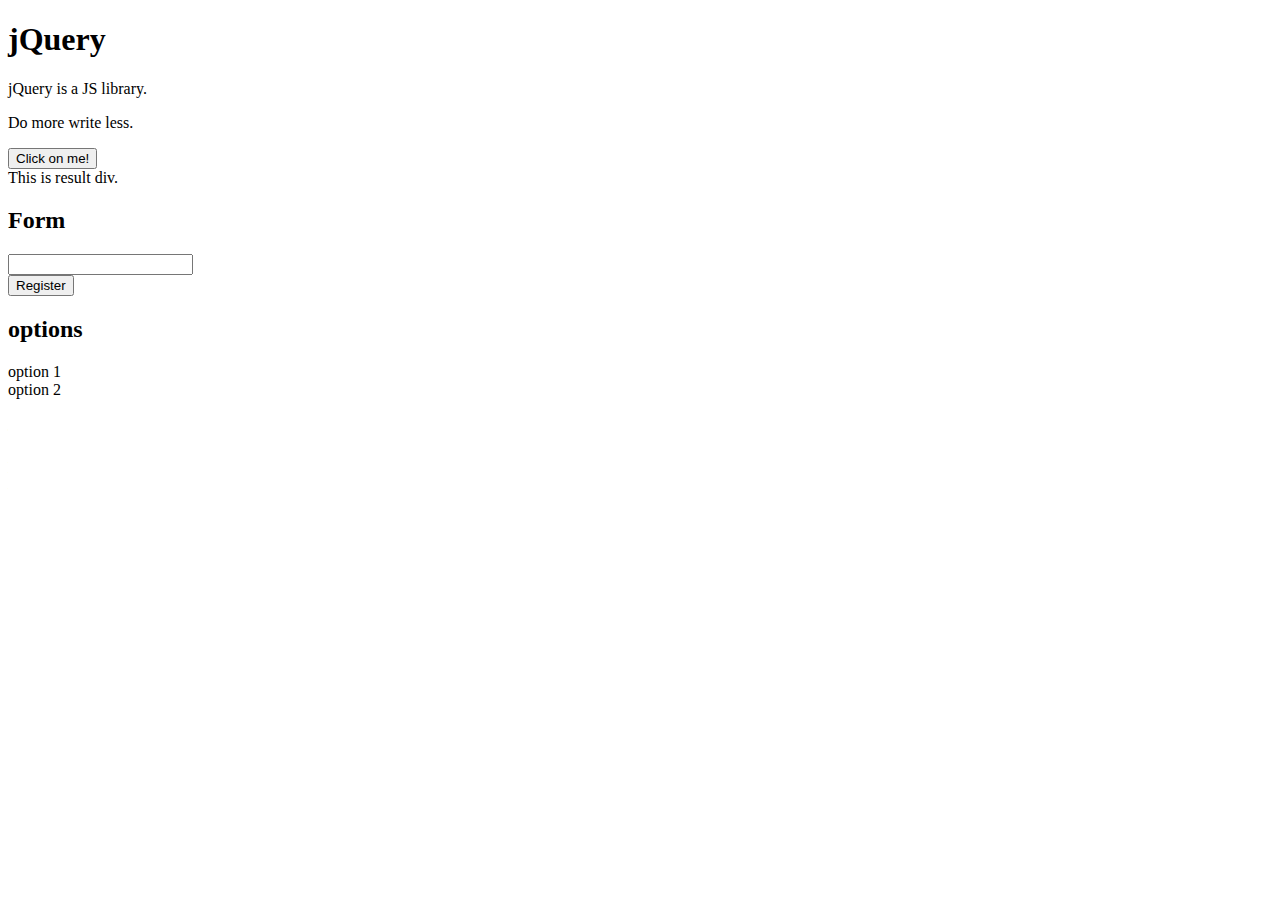
<file: practice.html>
<!DOCTYPE html>
<html lang="en">
  <head>
    <meta charset="UTF-8" />
    <meta name="viewport" content="width=device-width, initial-scale=1.0" />
    <title>Document</title>
    <style>
      .btn {
        background-color: black;
        color: white;
      }
    </style>
  </head>
  <body>
    <h1>jQuery</h1>

    <p>jQuery is a JS library.</p>
    <p>Do more write less.</p>

    <button id="btn1">Click on me!</button>

    <div id="results">This is result div.</div>

    <div>
      <h2>Form</h2>
      <form id="myForm">
        <input type="text" id="txtName"/>
      </form>
      <button id="btnRegister" >Register</button>
    </div>

    <h2>options</h2>
    <div>
      <li id="op1Link">option 1</li>
      <li id="op2Link">option 2</li>
    </div>

    <div>
      <div id="op1">
        <h5>option 1</h5>
        <p>
          Lorem ipsum dolor sit amet consectetur adipisicing elit. Quae mollitia
          in quas ipsa quod ratione dolorem voluptate voluptates nobis expedita?
          Distinctio quis voluptates at accusamus numquam adipisci obcaecati est
          ipsa.
        </p>
      </div>
      <div id="op2">
        <h5>option 2</h5>
        <p>
          Lorem ipsum dolor sit amet consectetur adipisicing elit. Quae mollitia
          in quas ipsa quod ratione dolorem voluptate voluptates nobis expedita?
          Distinctio quis voluptates at accusamus numquam adipisci obcaecati est
          ipsa.
        </p>
      </div>
    </div>

    <script src="./plugins/jQuery3.7.js"></script>
    <script src="./scripts/practice.js"></script>
  </body>
</html>
</file>
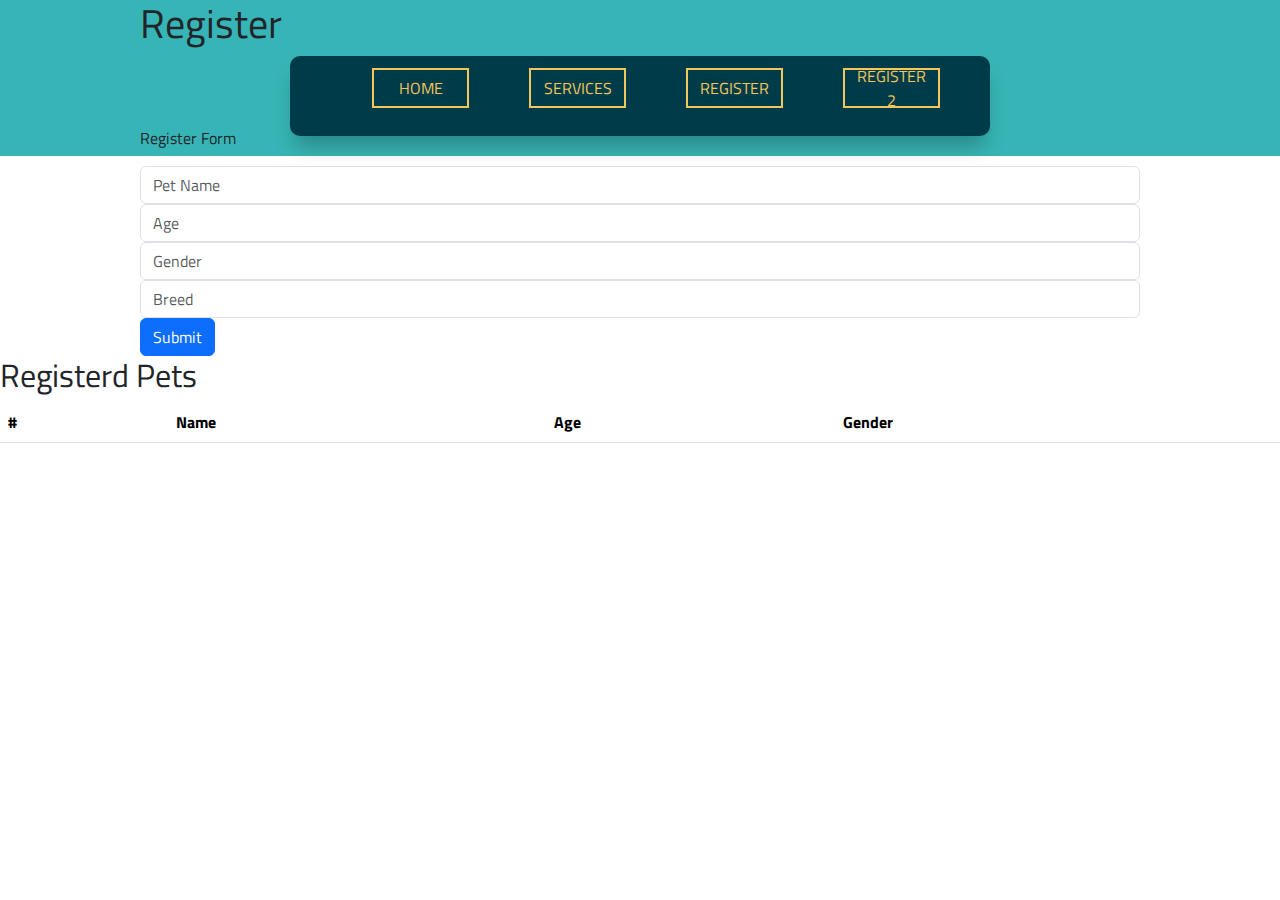
<file: register2.html>
<!DOCTYPE html>
<html lang="en">
  <head>
    <meta charset="UTF-8" />
    <meta name="viewport" content="width=device-width, initial-scale=1.0" />
    <link rel="stylesheet" href="https://cdn.jsdelivr.net/npm/bootstrap@5.3.3/dist/css/bootstrap.min.css">
    <link rel="stylesheet" href="./styles/main.css" />
    <link rel="preconnect" href="https://fonts.googleapis.com" />
    <link rel="preconnect" href="https://fonts.gstatic.com" crossorigin />
    <link
      href="https://fonts.googleapis.com/css2?family=Kalnia+Glaze:wght@100..700&family=Titillium+Web:ital,wght@0,200;0,300;0,400;0,600;0,700;0,900;1,200;1,300;1,400;1,600;1,700&family=Wittgenstein:ital,wght@0,400..900;1,400..900&display=swap"
      rel="stylesheet"
    />
    <title>Register</title>
  </head>
  <body>
    <header class="site-header">
      <div class="container">
        <h1>Register</h1>
        <div class="container-register">
          <nav class="navbar">
            <ul class="nav--list">
              <li class="item "><a href="index.html">Home</a></li>
              <li class="item"><a href="service.html">Services</a></li>
              <li class="item"><a href="register.html">Register</a></li>
              <li class="item"><a href="register2.html">Register 2</a></li>
            </ul>
          </nav>
        </div>
      </div>
    </header>

    <main>
      <div class="container">
        <form action="">
          <p>Register Form</p>
          <input  class="form-control" placeholder="Pet Name"type="text" id="txtName"/>
          <input class="form-control" placeholder="Age" type="text" id="txtAge"/>
          <input class="form-control" placeholder="Gender" type="text" id="txtGender"/>
          <input class="form-control" placeholder="Breed"  type="text" id="txtBreed"/>
        </form>
        <button class="btn btn-primary" onclick="register();">Submit</button>
      </div>
    </main>

    <div>
        <h2>Registerd Pets</h2>
        <table class="table">
            <thead>
              <tr>
                <th scope="col">#</th>
                <th scope="col">Name</th>
                <th scope="col">Age</th>
                <th scope="col">Gender</th>
              </tr>
            </thead>
            <tbody id="pets">
              
              </tr>
            </tbody>
          </table>
    </div>
    <script src="./scripts/register.js"></script>
    <script src="./scripts/display.js"></script>
  </body>
</html>
</file>
<file: styles/main.css>
/*#region*/

/*#endregion*/


/*#region global*/
* {
    margin: 0;
    padding: 0;
    font-family: "Titillium Web", sans-serif;
}

img {
    max-width: 100%;
}

a {
    text-decoration: none;

}

/*#endregion*/


/*#region utilities */
.container {
    /* background-color: #37B5B6; */
    width: 80%;
    margin-left: auto;
    margin-right: auto;
    
    
}

.btn-count {
    --glow-color: rgb(217, 176, 255);
    --glow-spread-color: rgba(191, 123, 255, 0.781);
    --enhanced-glow-color: rgb(231, 206, 255);
    --btn-color: rgb(100, 61, 136);
    border: .25em solid var(--glow-color);
    padding: 1em 3em;
    color: var(--glow-color);
    font-size: 15px;
    font-weight: bold;
    background-color: var(--btn-color);
    border-radius: 1em;
    outline: none;
    box-shadow: 0 0 1em .25em var(--glow-color),
        0 0 4em 1em var(--glow-spread-color),
        inset 0 0 .75em .25em var(--glow-color);
    text-shadow: 0 0 .5em var(--glow-color);
    position: relative;
    transition: all 0.3s;
}

.btn-count::after {
    pointer-events: none;
    content: "";
    position: absolute;
    top: 120%;
    left: 0;
    height: 100%;
    width: 100%;
    background-color: var(--glow-spread-color);
    filter: blur(2em);
    opacity: .7;
    transform: perspective(1.5em) rotateX(35deg) scale(1, .6);
}

.btn-count:hover {
    color: var(--btn-color);
    background-color: var(--glow-color);
    box-shadow: 0 0 1em .25em var(--glow-color),
        0 0 4em 2em var(--glow-spread-color),
        inset 0 0 .75em .25em var(--glow-color);
}

.btn-count:active {
    box-shadow: 0 0 0.6em .25em var(--glow-color),
        0 0 2.5em 2em var(--glow-spread-color),
        inset 0 0 .5em .25em var(--glow-color);
}

.btn-names {
    --glow-color: rgb(176, 252, 255);
    --glow-spread-color: rgba(123, 251, 255, 0.781);
    --enhanced-glow-color: rgb(206, 255, 255);
    --btn-color: rgb(61, 127, 136);
    border: 0.25em solid var(--glow-color);
    padding: 1em 3em;
    color: var(--glow-color);
    font-size: 15px;
    font-weight: bold;
    background-color: var(--btn-color);
    border-radius: 1em;
    outline: none;
    box-shadow: 0 0 1em 0.25em var(--glow-color),
        0 0 4em 1em var(--glow-spread-color),
        inset 0 0 0.75em 0.25em var(--glow-color);
    text-shadow: 0 0 0.5em var(--glow-color);
    position: relative;
    transition: all 0.3s;
}

.btn-names::after {
    pointer-events: none;
    content: "";
    position: absolute;
    top: 120%;
    left: 0;
    height: 100%;
    width: 100%;
    background-color: var(--glow-spread-color);
    filter: blur(2em);
    opacity: 0.7;
    transform: perspective(1.5em) rotateX(35deg) scale(1, 0.6);
}

.btn-names:hover {
    color: var(--btn-color);
    background-color: var(--glow-color);
    box-shadow: 0 0 1em 0.25em var(--glow-color),
        0 0 4em 2em var(--glow-spread-color),
        inset 0 0 0.75em 0.25em var(--glow-color);
}

.btn-names:active {
    box-shadow: 0 0 0.6em 0.25em var(--glow-color),
        0 0 2.5em 2em var(--glow-spread-color),
        inset 0 0 0.5em 0.25em var(--glow-color);
}

.card-button {
    /* display: flex;
    flex-direction: column; */
    padding: 20px;
    /* margin: 20px; */
    margin-bottom: 5px;
    border-radius: 30px;
    background: lightgrey;
    box-shadow: rgba(50, 50, 93, 0.25) 0px 30px 50px -12px inset, rgba(0, 0, 0, 0.3) 0px 18px 26px -18px inset;
}

.card-button-count {
    max-height: 20px;
    padding: 20px;
    /* margin: 20px; */
    margin-bottom: 5px;
    border-radius: 30px;
    background: lightgrey;
    box-shadow: rgba(50, 50, 93, 0.25) 0px 30px 50px -12px inset, rgba(0, 0, 0, 0.3) 0px 18px 26px -18px inset;
}

/*#endregion*/


/*#region text styles*/

.main-text {
    font-family: 900;
    font-size: 55px;
    line-height: 1;
    letter-spacing: 1px;

}

.secondary-text {
    font-weight: 700;
    font-size: 24px;
    margin-top: 10px;
    margin-bottom: 5px;
}

.normal-text {
    font-size: 20px;
    line-height: 1.5;
}

.btn-apt {
    display: block;
    width: 200px;
    background-color: black;
    color: white;
    padding: 15px;
    text-align: center;
    margin-top: 30px;
    font-size: 20px;
}

/*#endregion*/


/*#region header*/

nav a {
    color: black;
    font-weight: 300px;
    font-size: 24px;
    margin: 10px 30px;
}

.site-header {
    /* background-color: #6C22A6; */
    background-color: #37B5B6;
    margin-bottom: -30px;
}

/*#endregion*/





/*#region buttons*/
.btn-flex-count {
    display: flex;
    flex-direction: row;
    justify-content: space-between;
    margin-top: 5%;

}
/*#endregion*/


/*#region register*/
.container-register {
    /* width: 100vw;
    min-height: 100vh; */
    display: flex;
    flex-direction: row;
    justify-content: center;
   

    
  }
  
  .navbar {
    display: flex;
    justify-content: center;
    align-items: center;
    padding: 10px 20px;
    height: 80px;
    width: 700px;
    border-radius: 10px;
    background: #003b49;
    box-shadow: rgba(0, 0, 0, 0.25) 0px 15px 20px -5px;
    margin-bottom: 20px;
  }
  
  .nav--list {
    width: 100%;
    list-style: none;
    display: flex;
    justify-content: flex-start;
    align-items: center;
  }
  
  .item {
    position: relative;
    width: 140px;
    height: 40px;
    display: flex;
    align-items: center;
    justify-content: center;
    text-align: center;
    user-select: none;
    cursor: pointer;
    margin: 0 30px;
    border: 2px solid #f2c75c;
    overflow: hidden;
  }
  
  .item a {
    font-size: 16px;
    text-transform: uppercase;
    color: #f2c75c;
    z-index: 10;
    text-decoration: none;
    transition: color 200ms ease;
  }
  
  .item:hover a {
    color: #003b49;
  }
  
  .item:before {
    content: "";
    position: absolute;
    width: 0%;
    height: 100%;
    transform: skew(30deg);
    background: #f2c75c;
    transition: width 400ms ease;
  }
  
  .item:hover:before {
    width: 120%;
  }
  
  .item:nth-child(2):before {
    transform: skew(-20deg);
  }
  
  .item:nth-child(3):before {
    transform: skew(0deg);
  }
  
  .item:nth-child(4):before {
    width: 180px;
    height: 0%;
    bottom: 0px;
    transition: height 400ms ease;
  }
  
  .item:nth-child(4):hover:before {
    height: 100%;
  }

  /* form */
  .register-legend{
    color: #37B5B6;
    margin-top: 5px;
  }
  ::selection {
    background-color: gray;
  
  }
  
  .container-form {
    margin: 70px;
    display: flex;
    flex-direction: column;
    justify-content: center;
    align-items: center;
  }
  
  .form-register {
    width: 400px;
    /* height: 400px; */
    background-image: linear-gradient(to bottom, #424242,#212121);
    display: flex;
    align-items: center;
    flex-direction: column;
    /* border-radius: 0.5rem; */
    border-top-right-radius: .5rem;
    border-top-left-radius: .5rem;
  }
  
  .title-form {
    color: wheat;
    margin: 3rem 0;
    font-size: 2rem;
  }
  
  .input {
    margin: 0.5rem 0;
    padding: 1rem 0.5rem;
    width: 20rem;
    background-color: inherit;
    color: wheat;
    border: none;
    outline: none;
  }
  
  .name {
    border-bottom: 1px solid wheat;
    transition: all 400ms;
  }
  
  .name:hover {
    background-color: #424242;
    border: none;
    border-radius: 0.5rem;
  }
  .email {
    border-bottom: 1px solid wheat;
    transition: all 400ms;
  }
  
  .email:hover {
    background-color: #424242;
    border: none;
    border-radius: 0.5rem;
  }
  .phone {
    border-bottom: 1px solid wheat;
    transition: all 400ms;
  }
  
  .phone:hover {
    background-color: #424242;
    border: none;
    border-radius: 0.5rem;
  }
  .pet-name {
    border-bottom: 1px solid wheat;
    transition: all 400ms;
  }
  
  .pet-name:hover {
    background-color: #424242;
    border: none;
    border-radius: 0.5rem;
  }
  .age {
    border-bottom: 1px solid wheat;
    transition: all 400ms;
  }
  
  .age:hover {
    background-color: #424242;
    border: none;
    border-radius: 0.5rem;
  }
  .gender {
    border-bottom: 1px solid wheat;
    transition: all 400ms;
  }
  
  .gender:hover {
    background-color: #424242;
    border: none;
    border-radius: 0.5rem;
  }

  
  .breed {
    border-bottom: 1px solid wheat;
    transition: all 400ms;
  }
  
  .breed:hover {
    background-color: #424242;
    border: none;
    border-radius: 0.5rem;
  }
  .owner {
    border-bottom: 1px solid wheat;
    transition: all 400ms;
  }
  
  .owner:hover {
    background-color: #424242;
    border: none;
    border-radius: 0.5rem;
  }

  .service {
    border-bottom: 1px solid wheat;
    transition: all 400ms;
  }
  
  .service:hover {
    background-color: #424242;
    border: none;
    border-radius: 0.5rem;
  }
  
  /* service form inputs*/

  .description {
    border-bottom: 1px solid wheat;
    transition: all 400ms;
  }
  
  .description:hover {
    background-color: #424242;
    border: none;
    border-radius: 0.5rem;
  }
  .price {
    border-bottom: 1px solid wheat;
    transition: all 400ms;
  }
  
  .price:hover {
    background-color: #424242;
    border: none;
    border-radius: 0.5rem;
  }


  /* the end of service iputs */
  .btn-form {
    height: 3rem;
    width: 20rem;
    /* changed top and bottom margin from 3rem orginally  */
    margin-top: .5rem; 
    margin-bottom: .5rem;
    background-color: wheat;
    border-radius: 0.5rem;
    border: none;
    font-size: 1.2rem;
    transition: all 400ms;
    box-shadow: 0 0 10px  antiquewhite, 0 0 10px antiquewhite;
  }
  
  .btn-form:hover {
    background-color: antiquewhite;
    box-shadow: none;
  }

  .reset{
    height: 3rem;
    width: 15rem;
    margin-top: 3rem;
    margin-bottom: 3rem;
    background-color: rgb(245, 189, 179);
    border-radius: 0.5rem;
    border: none;
    font-size: 1.2rem;
    transition: all 400ms;
    box-shadow: 0 0 10px  antiquewhite, 0 0 10px antiquewhite;
  }
  
  .reset:hover {
    background-color: antiquewhite;
    box-shadow: none;
  }

  .form-btn{
    height: 70px;
    /* background-color: #212121; */
    background-image: linear-gradient(to bottom, #424242,#212121);
    border-bottom-left-radius: 0.5rem;
    border-bottom-right-radius: 0.5rem;
    width: 400px;
    display: flex;
    align-items: center;
    flex-direction: column;
    /* margin-top: .2rem; */
  }

  #count-register{
    color: hsl(0, 65%, 47%);
  }

  .error{
    background-color: red;
  }

/* table */

.table-register{
  border-radius: 200px;
}

/* table buttons */

.btn-space{
  margin-right: 30px;
}

/*#endregion*/

/*#region service */


.service-container{
  display: flex;
  flex-direction: row;
  justify-content: space-evenly;
  align-items: center;
}

.service-img{
  height: 375px;
  width: 600px;
  border-radius: 190px;
  margin-top: 40px;
  animation: updown 3s linear infinite;
  
}
@keyframes updown {
  0% {
      transform: translateY(-20px);
  }
  50% {
      transform: translateY(20px);
  }
  100% {
      transform: translateY(-20px);
  }
}


/* .invalidWarning{
  color: red;
} */
/*#endregion*/
/*#region footer  */




.footer-pet {
  background-color: rgb(137, 91, 180);
  height: 100px;
  margin-top: 30px;
}

.underline {
  text-decoration: underline;
}

.flex-footer-pet {
  display: flex;
  flex-direction: row;
  justify-content: space-around;
  align-items: center;

}

.flex-copyright {
  display: flex;
  flex-direction: row;
  justify-content: space-evenly;
  width: 300px;

}

.flex-copyright div:last-of-type {
  border-left: 3px solid black;
  padding-left: 20px;
  text-decoration: underline;
}



.pet-social-links {
  display: flex;
  flex-direction: row;
  justify-content: space-evenly;
  width: 200px;
}

.pet-social-links i {
  border: 1px solid black;
  border-radius: 50%;
  padding: 10px;
}


/*#endregion*/
</file>
